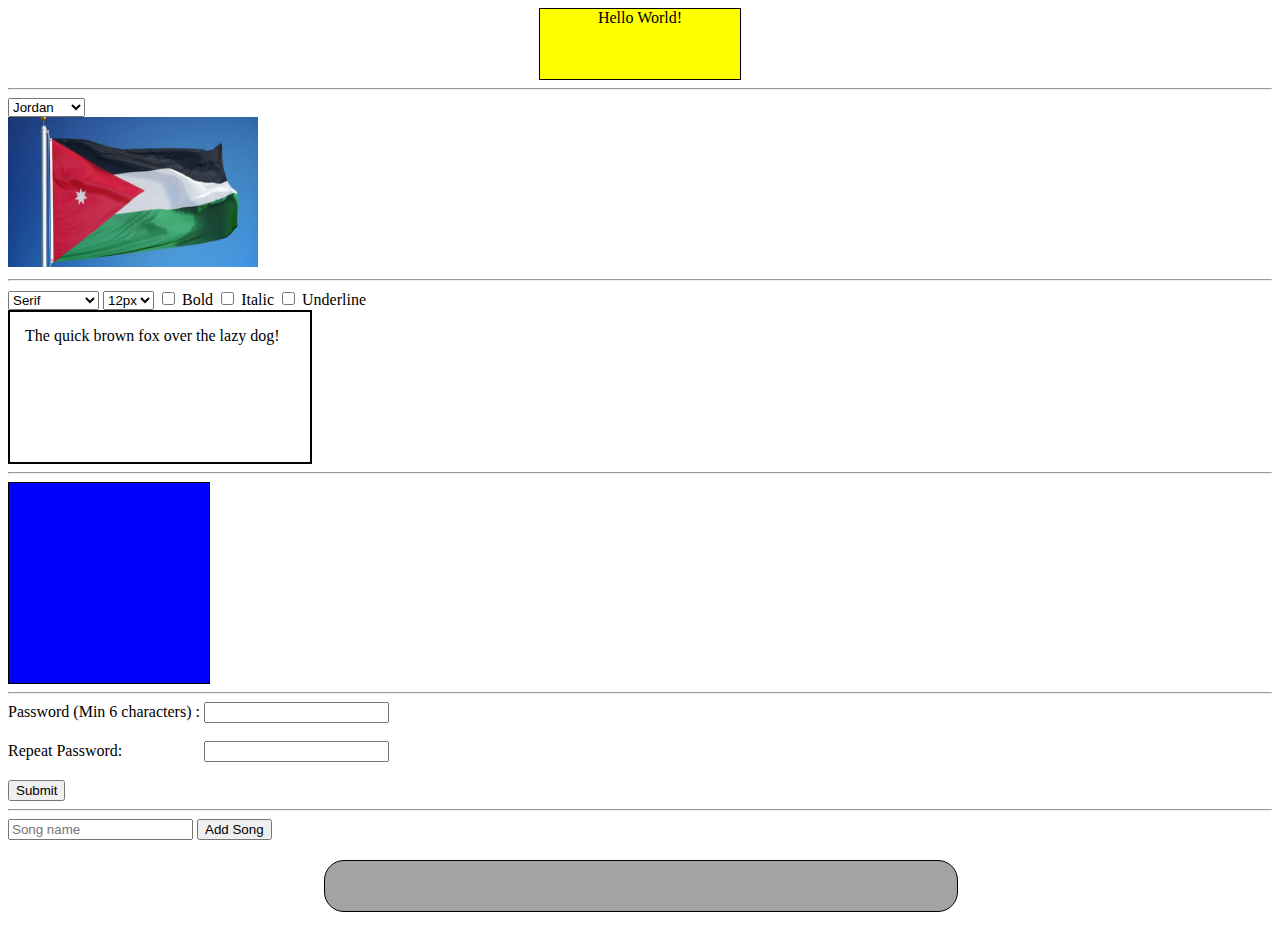
<file: Task3.html>
<!DOCTYPE html>
<html lang="en">
<head>
    <meta charset="UTF-8">
    <meta name="viewport" content="width=device-width, initial-scale=1.0">
    <link rel="stylesheet" href="style.css">
    <title>Document</title>
</head>
<body>
    <div id="one">Hello World!</div><hr>

    <!-- **************************************** -->
    
    <select id="Selector" onchange="change()">
        <option value="jordan-flag.jpg">Jordan</option>
        <option value="palestine.jpg">Palestine</option>
    </select><br>
    <img id="img" src="jordan-flag.jpg" ><hr>

    <!-- *************************************** -->

    <div>
        <select id="Fontstyle">
            <option value="serif">Serif</option>
            <option value="sans-serif">Sans-Serif</option>
            <option value="fantasy">Fantasy</option>
            <option value="monospace">Monospace</option>
            <option value="cursive">Cursive</option>
        </select>

        <select id="Fontsize">
            <option value="12px">12px</option>
            <option value="14px">14px</option>
            <option value="16px">16px</option>
            <option value="18px">18px</option>
            <option value="20px">20px</option>
        </select>

        <label>
            <input type="checkbox" value="bold" id="bold"> Bold
        </label>
        <label>
            <input type="checkbox" value="italic" id="italic"> Italic
        </label>
        <label>
            <input type="checkbox" value="underline" id="underline"> Underline
        </label>
    </div>

    <div id="textproperties"><p id="P">The quick brown fox over the lazy dog!</p></div><hr>

    <div id="square"></div><hr>

    <div>
        <label for="password1">Password (Min 6 characters) :</label>
        <input type="password" id="password1" oninput="validateForm()">
        <span id="errorPassword1" class="error"></span>
        <br><br>
        <label for="password2">Repeat Password:</label>
        <input type="password" id="password2" oninput="validateForm()">
        <span id="errorPassword2" class="error"></span>
        <br><br>
        <button type="submit" id="submitBtn">Submit</button>
    </div><hr>

    <div>
        <input type="text" placeholder="Song name " id="addsong">
        <button id="songBtn">Add Song</button>
        <p id="newsong"></p>
    </div>


    <script src="Javasc.js"></script>
</body>
</html>
</file>
<file: style.css>
#one{
    background-color: yellow;
    text-align: center;
    height: 70px;
    width: 200px;
    border: 1px solid black;
    margin: 0 auto;
}
#img{
    width: 250px;
    height: 150px;
}
#textproperties{
    border: 2px solid black;
    height: 150px;
    width: 300px;
}
#textproperties p{
    margin: 15px;
}

#square{
    width: 200px; 
    height: 200px;
    border: 1px solid black;
    background: blue;
}

#password2{
    margin-left: 78px;
}

span{
    color: red;
}
#newsong{
    border: 1px solid black;
    text-align: center;
    font-size: 20px;
    border-radius: 20px;
    background-color: rgb(163, 163, 163);
    width: 50%;
    height: 50px;
    margin-left: 25%;
}
</file>
